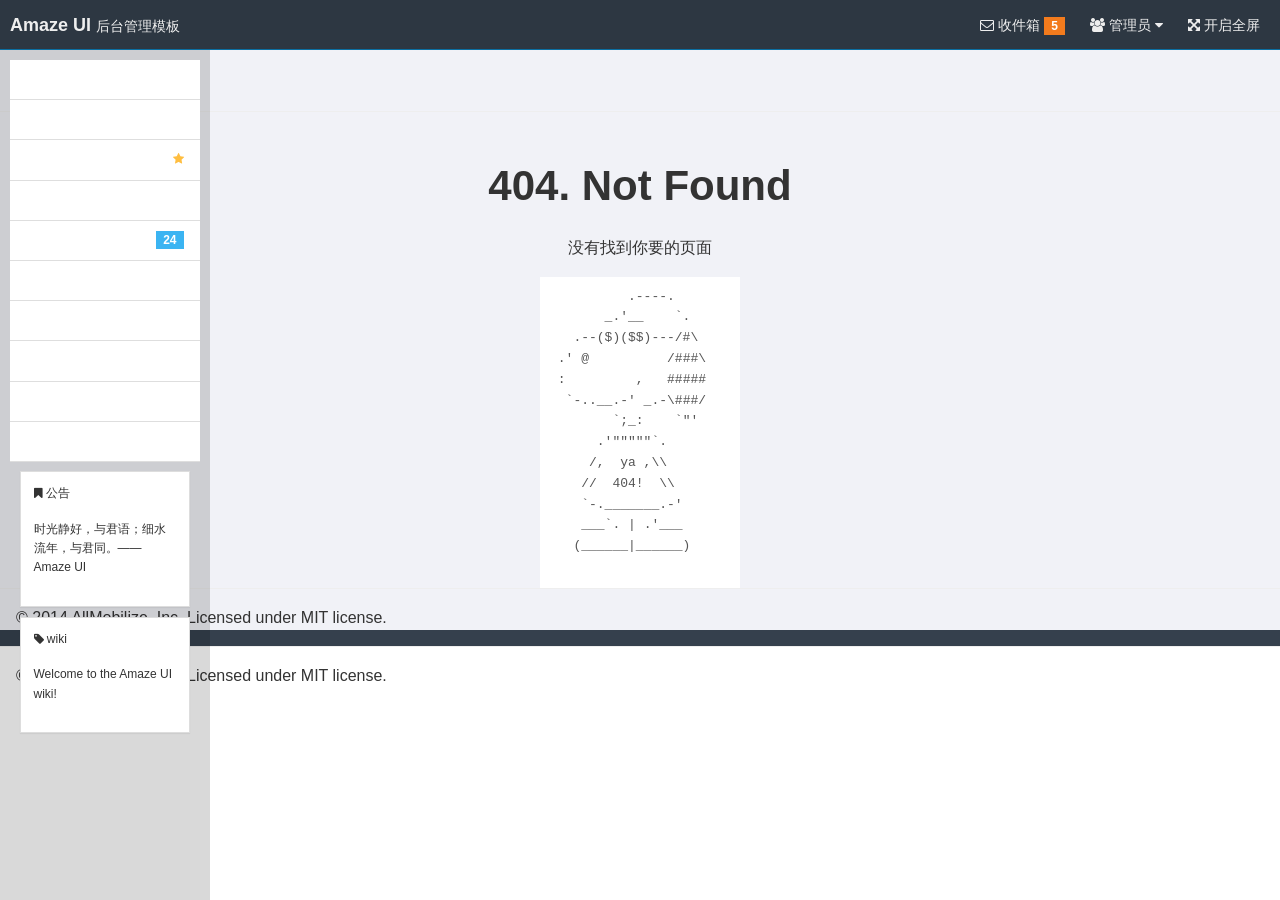
<file: LvShuAdmin/WebRoot/AmazeUI-2.7.2/admin-404.html>
<!doctype html>
<html class="no-js">
<head>
  <meta charset="utf-8">
  <meta http-equiv="X-UA-Compatible" content="IE=edge">
  <title>Amaze UI Admin 404 Examples</title>
  <meta name="description" content="这是一个404页面">
  <meta name="keywords" content="404">
  <meta name="viewport" content="width=device-width, initial-scale=1">
  <meta name="renderer" content="webkit">
  <meta http-equiv="Cache-Control" content="no-siteapp" />
  <link rel="icon" type="image/png" href="assets/i/favicon.png">
  <link rel="apple-touch-icon-precomposed" href="assets/i/app-icon72x72@2x.png">
  <meta name="apple-mobile-web-app-title" content="Amaze UI" />
  <link rel="stylesheet" href="assets/css/amazeui.min.css"/>
  <link rel="stylesheet" href="assets/css/admin.css">
</head>
<body>
<!--[if lte IE 9]>
<p class="browsehappy">你正在使用<strong>过时</strong>的浏览器，Amaze UI 暂不支持。 请 <a href="http://browsehappy.com/" target="_blank">升级浏览器</a>
  以获得更好的体验！</p>
<![endif]-->

<header class="am-topbar am-topbar-inverse admin-header">
  <div class="am-topbar-brand">
    <strong>Amaze UI</strong> <small>后台管理模板</small>
  </div>

  <button class="am-topbar-btn am-topbar-toggle am-btn am-btn-sm am-btn-success am-show-sm-only" data-am-collapse="{target: '#topbar-collapse'}"><span class="am-sr-only">导航切换</span> <span class="am-icon-bars"></span></button>

  <div class="am-collapse am-topbar-collapse" id="topbar-collapse">

    <ul class="am-nav am-nav-pills am-topbar-nav am-topbar-right admin-header-list">
      <li><a href="javascript:;"><span class="am-icon-envelope-o"></span> 收件箱 <span class="am-badge am-badge-warning">5</span></a></li>
      <li class="am-dropdown" data-am-dropdown>
        <a class="am-dropdown-toggle" data-am-dropdown-toggle href="javascript:;">
          <span class="am-icon-users"></span> 管理员 <span class="am-icon-caret-down"></span>
        </a>
        <ul class="am-dropdown-content">
          <li><a href="#"><span class="am-icon-user"></span> 资料</a></li>
          <li><a href="#"><span class="am-icon-cog"></span> 设置</a></li>
          <li><a href="#"><span class="am-icon-power-off"></span> 退出</a></li>
        </ul>
      </li>
      <li class="am-hide-sm-only"><a href="javascript:;" id="admin-fullscreen"><span class="am-icon-arrows-alt"></span> <span class="admin-fullText">开启全屏</span></a></li>
    </ul>
  </div>
</header>

<div class="am-cf admin-main">
  <!-- sidebar start -->
  <div class="admin-sidebar am-offcanvas" id="admin-offcanvas">
    <div class="am-offcanvas-bar admin-offcanvas-bar">
      <ul class="am-list admin-sidebar-list">
        <li><a href="admin-index.html"><span class="am-icon-home"></span> 首页</a></li>
        <li class="admin-parent">
          <a class="am-cf" data-am-collapse="{target: '#collapse-nav'}"><span class="am-icon-file"></span> 页面模块 <span class="am-icon-angle-right am-fr am-margin-right"></span></a>
          <ul class="am-list am-collapse admin-sidebar-sub am-in" id="collapse-nav">
            <li><a href="admin-user.html" class="am-cf"><span class="am-icon-check"></span> 个人资料<span class="am-icon-star am-fr am-margin-right admin-icon-yellow"></span></a></li>
            <li><a href="admin-help.html"><span class="am-icon-puzzle-piece"></span> 帮助页</a></li>
            <li><a href="admin-gallery.html"><span class="am-icon-th"></span> 相册页面<span class="am-badge am-badge-secondary am-margin-right am-fr">24</span></a></li>
            <li><a href="admin-log.html"><span class="am-icon-calendar"></span> 系统日志</a></li>
            <li><a href="admin-404.html"><span class="am-icon-bug"></span> 404</a></li>
          </ul>
        </li>
        <li><a href="admin-table.html"><span class="am-icon-table"></span> 表格</a></li>
        <li><a href="admin-form.html"><span class="am-icon-pencil-square-o"></span> 表单</a></li>
        <li><a href="#"><span class="am-icon-sign-out"></span> 注销</a></li>
      </ul>

      <div class="am-panel am-panel-default admin-sidebar-panel">
        <div class="am-panel-bd">
          <p><span class="am-icon-bookmark"></span> 公告</p>
          <p>时光静好，与君语；细水流年，与君同。—— Amaze UI</p>
        </div>
      </div>

      <div class="am-panel am-panel-default admin-sidebar-panel">
        <div class="am-panel-bd">
          <p><span class="am-icon-tag"></span> wiki</p>
          <p>Welcome to the Amaze UI wiki!</p>
        </div>
      </div>
    </div>
  </div>
  <!-- sidebar end -->

  <!-- content start -->
  <div class="admin-content">
    <div class="admin-content-body">
      <div class="am-cf am-padding am-padding-bottom-0">
        <div class="am-fl am-cf"><strong class="am-text-primary am-text-lg">404</strong> / <small>That’s an error</small></div>
      </div>

      <hr>

      <div class="am-g">
        <div class="am-u-sm-12">
          <h2 class="am-text-center am-text-xxxl am-margin-top-lg">404. Not Found</h2>
          <p class="am-text-center">没有找到你要的页面</p>
        <pre class="page-404">
          .----.
       _.'__    `.
   .--($)($$)---/#\
 .' @          /###\
 :         ,   #####
  `-..__.-' _.-\###/
        `;_:    `"'
      .'"""""`.
     /,  ya ,\\
    //  404!  \\
    `-._______.-'
    ___`. | .'___
   (______|______)
        </pre>
        </div>
      </div>
    </div>

    <footer class="admin-content-footer">
      <hr>
      <p class="am-padding-left">© 2014 AllMobilize, Inc. Licensed under MIT license.</p>
    </footer>
  </div>
  <!-- content end -->

</div>

<a href="#" class="am-icon-btn am-icon-th-list am-show-sm-only admin-menu" data-am-offcanvas="{target: '#admin-offcanvas'}"></a>

<footer>
  <hr>
  <p class="am-padding-left">© 2014 AllMobilize, Inc. Licensed under MIT license.</p>
</footer>

<!--[if lt IE 9]>
<script src="http://libs.baidu.com/jquery/1.11.1/jquery.min.js"></script>
<script src="http://cdn.staticfile.org/modernizr/2.8.3/modernizr.js"></script>
<script src="assets/js/amazeui.ie8polyfill.min.js"></script>
<![endif]-->

<!--[if (gte IE 9)|!(IE)]><!-->
<script src="assets/js/jquery.min.js"></script>
<!--<![endif]-->
<script src="assets/js/amazeui.min.js"></script>
<script src="assets/js/app.js"></script>
</body>
</html>
</file>
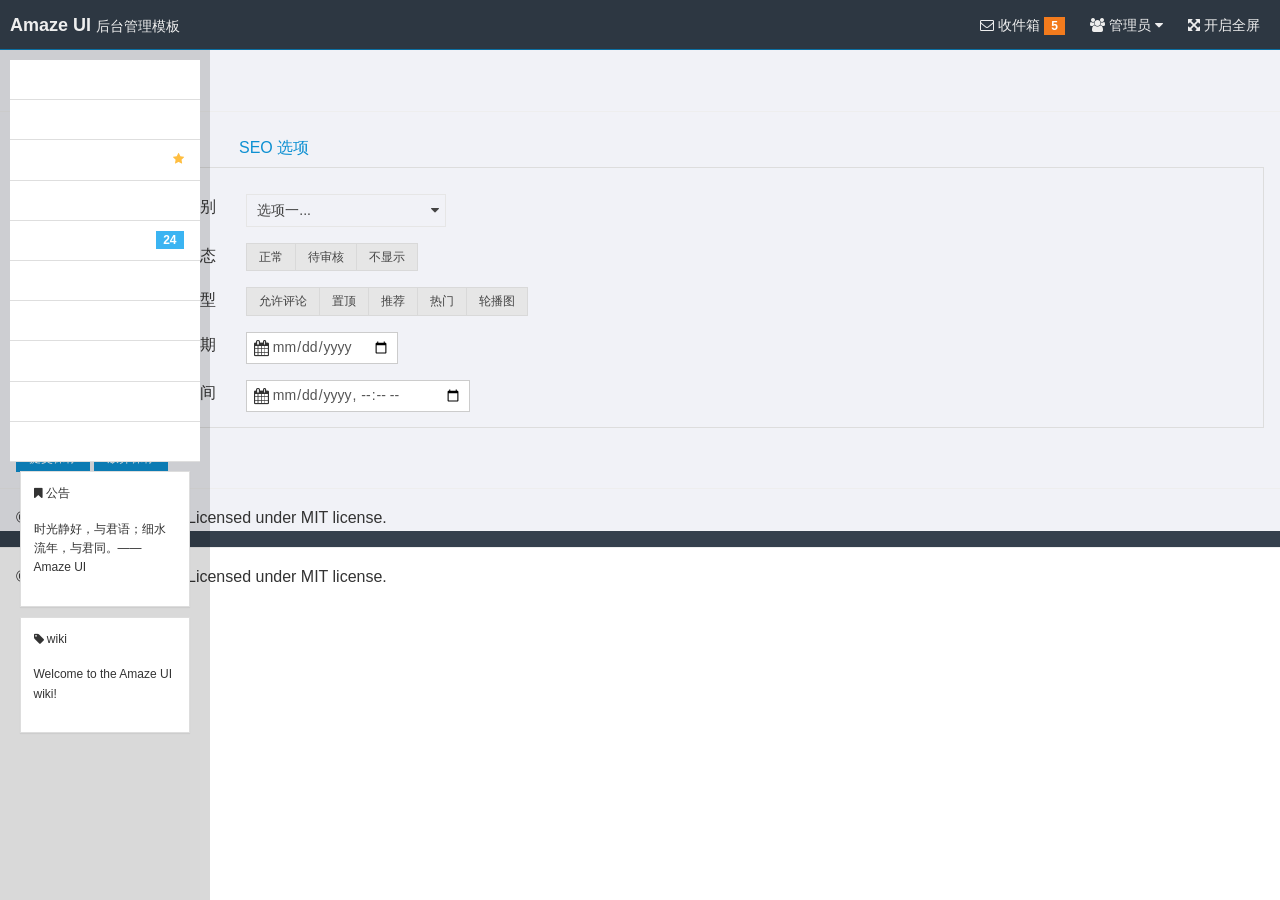
<file: LvShuAdmin/WebRoot/AmazeUI-2.7.2/admin-form.html>
<!doctype html>
<html class="no-js">
<head>
  <meta charset="utf-8">
  <meta http-equiv="X-UA-Compatible" content="IE=edge">
  <title>Amaze UI Admin form Examples</title>
  <meta name="description" content="这是一个form页面">
  <meta name="keywords" content="form">
  <meta name="viewport" content="width=device-width, initial-scale=1">
  <meta name="renderer" content="webkit">
  <meta http-equiv="Cache-Control" content="no-siteapp" />
  <link rel="icon" type="image/png" href="assets/i/favicon.png">
  <link rel="apple-touch-icon-precomposed" href="assets/i/app-icon72x72@2x.png">
  <meta name="apple-mobile-web-app-title" content="Amaze UI" />
  <link rel="stylesheet" href="assets/css/amazeui.min.css"/>
  <link rel="stylesheet" href="assets/css/admin.css">
</head>
<body>
<!--[if lte IE 9]>
<p class="browsehappy">你正在使用<strong>过时</strong>的浏览器，Amaze UI 暂不支持。 请 <a href="http://browsehappy.com/" target="_blank">升级浏览器</a>
  以获得更好的体验！</p>
<![endif]-->

<header class="am-topbar am-topbar-inverse admin-header">
  <div class="am-topbar-brand">
    <strong>Amaze UI</strong> <small>后台管理模板</small>
  </div>

  <button class="am-topbar-btn am-topbar-toggle am-btn am-btn-sm am-btn-success am-show-sm-only" data-am-collapse="{target: '#topbar-collapse'}"><span class="am-sr-only">导航切换</span> <span class="am-icon-bars"></span></button>

  <div class="am-collapse am-topbar-collapse" id="topbar-collapse">

    <ul class="am-nav am-nav-pills am-topbar-nav am-topbar-right admin-header-list">
      <li><a href="javascript:;"><span class="am-icon-envelope-o"></span> 收件箱 <span class="am-badge am-badge-warning">5</span></a></li>
      <li class="am-dropdown" data-am-dropdown>
        <a class="am-dropdown-toggle" data-am-dropdown-toggle href="javascript:;">
          <span class="am-icon-users"></span> 管理员 <span class="am-icon-caret-down"></span>
        </a>
        <ul class="am-dropdown-content">
          <li><a href="#"><span class="am-icon-user"></span> 资料</a></li>
          <li><a href="#"><span class="am-icon-cog"></span> 设置</a></li>
          <li><a href="#"><span class="am-icon-power-off"></span> 退出</a></li>
        </ul>
      </li>
      <li class="am-hide-sm-only"><a href="javascript:;" id="admin-fullscreen"><span class="am-icon-arrows-alt"></span> <span class="admin-fullText">开启全屏</span></a></li>
    </ul>
  </div>
</header>

<div class="am-cf admin-main">
  <!-- sidebar start -->
  <div class="admin-sidebar am-offcanvas" id="admin-offcanvas">
    <div class="am-offcanvas-bar admin-offcanvas-bar">
      <ul class="am-list admin-sidebar-list">
        <li><a href="admin-index.html"><span class="am-icon-home"></span> 首页</a></li>
        <li class="admin-parent">
          <a class="am-cf" data-am-collapse="{target: '#collapse-nav'}"><span class="am-icon-file"></span> 页面模块 <span class="am-icon-angle-right am-fr am-margin-right"></span></a>
          <ul class="am-list am-collapse admin-sidebar-sub am-in" id="collapse-nav">
            <li><a href="admin-user.html" class="am-cf"><span class="am-icon-check"></span> 个人资料<span class="am-icon-star am-fr am-margin-right admin-icon-yellow"></span></a></li>
            <li><a href="admin-help.html"><span class="am-icon-puzzle-piece"></span> 帮助页</a></li>
            <li><a href="admin-gallery.html"><span class="am-icon-th"></span> 相册页面<span class="am-badge am-badge-secondary am-margin-right am-fr">24</span></a></li>
            <li><a href="admin-log.html"><span class="am-icon-calendar"></span> 系统日志</a></li>
            <li><a href="admin-404.html"><span class="am-icon-bug"></span> 404</a></li>
          </ul>
        </li>
        <li><a href="admin-table.html"><span class="am-icon-table"></span> 表格</a></li>
        <li><a href="admin-form.html"><span class="am-icon-pencil-square-o"></span> 表单</a></li>
        <li><a href="#"><span class="am-icon-sign-out"></span> 注销</a></li>
      </ul>

      <div class="am-panel am-panel-default admin-sidebar-panel">
        <div class="am-panel-bd">
          <p><span class="am-icon-bookmark"></span> 公告</p>
          <p>时光静好，与君语；细水流年，与君同。—— Amaze UI</p>
        </div>
      </div>

      <div class="am-panel am-panel-default admin-sidebar-panel">
        <div class="am-panel-bd">
          <p><span class="am-icon-tag"></span> wiki</p>
          <p>Welcome to the Amaze UI wiki!</p>
        </div>
      </div>
    </div>
  </div>
  <!-- sidebar end -->

<!-- content start -->
<div class="admin-content">
  <div class="admin-content-body">
    <div class="am-cf am-padding am-padding-bottom-0">
      <div class="am-fl am-cf">
        <strong class="am-text-primary am-text-lg">表单</strong> /
        <small>form</small>
      </div>
    </div>

    <hr>

    <div class="am-tabs am-margin" data-am-tabs>
      <ul class="am-tabs-nav am-nav am-nav-tabs">
        <li class="am-active"><a href="#tab1">基本信息</a></li>
        <li><a href="#tab2">详细描述</a></li>
        <li><a href="#tab3">SEO 选项</a></li>
      </ul>

      <div class="am-tabs-bd">
        <div class="am-tab-panel am-fade am-in am-active" id="tab1">
          <div class="am-g am-margin-top">
            <div class="am-u-sm-4 am-u-md-2 am-text-right">所属类别</div>
            <div class="am-u-sm-8 am-u-md-10">
              <select data-am-selected="{btnSize: 'sm'}">
                <option value="option1">选项一...</option>
                <option value="option2">选项二.....</option>
                <option value="option3">选项三........</option>
              </select>
            </div>
          </div>

          <div class="am-g am-margin-top">
            <div class="am-u-sm-4 am-u-md-2 am-text-right">显示状态</div>
            <div class="am-u-sm-8 am-u-md-10">
              <div class="am-btn-group" data-am-button>
                <label class="am-btn am-btn-default am-btn-xs">
                  <input type="radio" name="options" id="option1"> 正常
                </label>
                <label class="am-btn am-btn-default am-btn-xs">
                  <input type="radio" name="options" id="option2"> 待审核
                </label>
                <label class="am-btn am-btn-default am-btn-xs">
                  <input type="radio" name="options" id="option3"> 不显示
                </label>
              </div>
            </div>
          </div>

          <div class="am-g am-margin-top">
            <div class="am-u-sm-4 am-u-md-2 am-text-right">推荐类型</div>
            <div class="am-u-sm-8 am-u-md-10">
              <div class="am-btn-group" data-am-button>
                <label class="am-btn am-btn-default am-btn-xs">
                  <input type="checkbox"> 允许评论
                </label>
                <label class="am-btn am-btn-default am-btn-xs">
                  <input type="checkbox"> 置顶
                </label>
                <label class="am-btn am-btn-default am-btn-xs">
                  <input type="checkbox"> 推荐
                </label>
                <label class="am-btn am-btn-default am-btn-xs">
                  <input type="checkbox"> 热门
                </label>
                <label class="am-btn am-btn-default am-btn-xs">
                  <input type="checkbox"> 轮播图
                </label>
              </div>
            </div>
          </div>

          <div class="am-g am-margin-top">
            <div class="am-u-sm-4 am-u-md-2 am-text-right">
              发布日期
            </div>
            <div class="am-u-sm-8 am-u-md-10">
              <form action="" class="am-form am-form-inline">
                <div class="am-form-group am-form-icon">
                  <i class="am-icon-calendar"></i>
                  <input type="date" class="am-form-field am-input-sm" placeholder="日期">
                </div>
              </form>
            </div>
          </div>

          <div class="am-g am-margin-top">
            <div class="am-u-sm-4 am-u-md-2 am-text-right">
              发布时间
            </div>
            <div class="am-u-sm-8 am-u-md-10">
              <form action="" class="am-form am-form-inline">
                <div class="am-form-group am-form-icon">
                  <i class="am-icon-calendar"></i>
                  <input type="datetime-local" class="am-form-field am-input-sm" placeholder="时间">
                </div>
              </form>
            </div>
          </div>

        </div>

        <div class="am-tab-panel am-fade" id="tab2">
          <form class="am-form">
            <div class="am-g am-margin-top">
              <div class="am-u-sm-4 am-u-md-2 am-text-right">
                文章标题
              </div>
              <div class="am-u-sm-8 am-u-md-4">
                <input type="text" class="am-input-sm">
              </div>
              <div class="am-hide-sm-only am-u-md-6">*必填，不可重复</div>
            </div>

            <div class="am-g am-margin-top">
              <div class="am-u-sm-4 am-u-md-2 am-text-right">
                文章作者
              </div>
              <div class="am-u-sm-8 am-u-md-4 am-u-end col-end">
                <input type="text" class="am-input-sm">
              </div>
            </div>

            <div class="am-g am-margin-top">
              <div class="am-u-sm-4 am-u-md-2 am-text-right">
                信息来源
              </div>
              <div class="am-u-sm-8 am-u-md-4">
                <input type="text" class="am-input-sm">
              </div>
              <div class="am-hide-sm-only am-u-md-6">选填</div>
            </div>

            <div class="am-g am-margin-top">
              <div class="am-u-sm-4 am-u-md-2 am-text-right">
                内容摘要
              </div>
              <div class="am-u-sm-8 am-u-md-4">
                <input type="text" class="am-input-sm">
              </div>
              <div class="am-u-sm-12 am-u-md-6">不填写则自动截取内容前255字符</div>
            </div>

            <div class="am-g am-margin-top-sm">
              <div class="am-u-sm-12 am-u-md-2 am-text-right admin-form-text">
                内容描述
              </div>
              <div class="am-u-sm-12 am-u-md-10">
                <textarea rows="10" placeholder="请使用富文本编辑插件"></textarea>
              </div>
            </div>

          </form>
        </div>

        <div class="am-tab-panel am-fade" id="tab3">
          <form class="am-form">
            <div class="am-g am-margin-top-sm">
              <div class="am-u-sm-4 am-u-md-2 am-text-right">
                SEO 标题
              </div>
              <div class="am-u-sm-8 am-u-md-4 am-u-end">
                <input type="text" class="am-input-sm">
              </div>
            </div>

            <div class="am-g am-margin-top-sm">
              <div class="am-u-sm-4 am-u-md-2 am-text-right">
                SEO 关键字
              </div>
              <div class="am-u-sm-8 am-u-md-4 am-u-end">
                <input type="text" class="am-input-sm">
              </div>
            </div>

            <div class="am-g am-margin-top-sm">
              <div class="am-u-sm-4 am-u-md-2 am-text-right">
                SEO 描述
              </div>
              <div class="am-u-sm-8 am-u-md-4 am-u-end">
                <textarea rows="4"></textarea>
              </div>
            </div>
          </form>
        </div>

      </div>
    </div>

    <div class="am-margin">
      <button type="button" class="am-btn am-btn-primary am-btn-xs">提交保存</button>
      <button type="button" class="am-btn am-btn-primary am-btn-xs">放弃保存</button>
    </div>
  </div>

  <footer class="admin-content-footer">
    <hr>
    <p class="am-padding-left">© 2014 AllMobilize, Inc. Licensed under MIT license.</p>
  </footer>
</div>
<!-- content end -->

</div>

<a href="#" class="am-icon-btn am-icon-th-list am-show-sm-only admin-menu" data-am-offcanvas="{target: '#admin-offcanvas'}"></a>

<footer>
  <hr>
  <p class="am-padding-left">© 2014 AllMobilize, Inc. Licensed under MIT license.</p>
</footer>

<!--[if lt IE 9]>
<script src="http://libs.baidu.com/jquery/1.11.1/jquery.min.js"></script>
<script src="http://cdn.staticfile.org/modernizr/2.8.3/modernizr.js"></script>
<script src="assets/js/amazeui.ie8polyfill.min.js"></script>
<![endif]-->

<!--[if (gte IE 9)|!(IE)]><!-->
<script src="assets/js/jquery.min.js"></script>
<!--<![endif]-->
<script src="assets/js/amazeui.min.js"></script>
<script src="assets/js/app.js"></script>
</body>
</html>
</file>
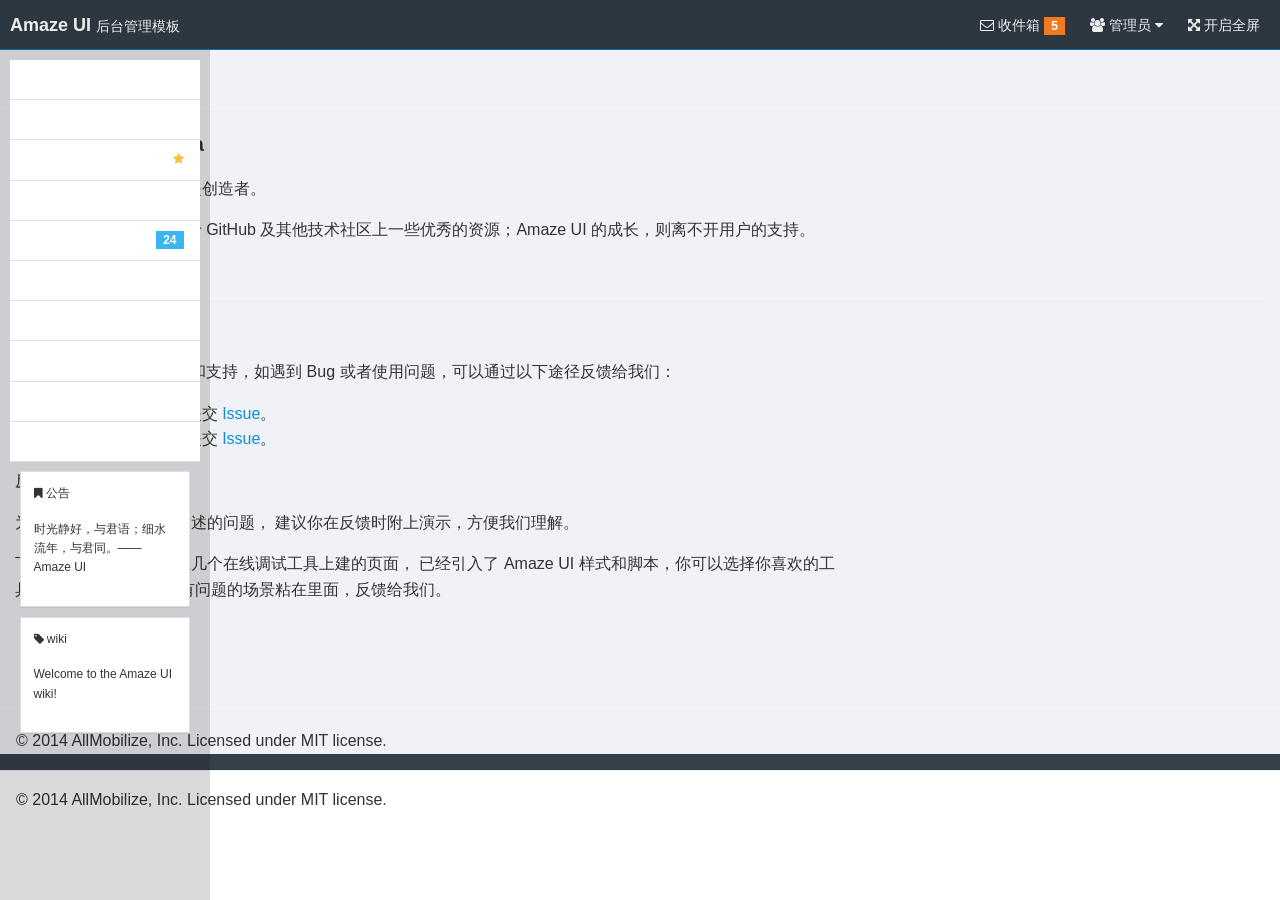
<file: LvShuAdmin/WebRoot/AmazeUI-2.7.2/admin-help.html>
<!doctype html>
<html class="no-js">
<head>
  <meta charset="utf-8">
  <meta http-equiv="X-UA-Compatible" content="IE=edge">
  <title>Amaze UI Admin help Examples</title>
  <meta name="description" content="这是一个 help 页面">
  <meta name="keywords" content="help">
  <meta name="viewport" content="width=device-width, initial-scale=1">
  <meta name="renderer" content="webkit">
  <meta http-equiv="Cache-Control" content="no-siteapp" />
  <link rel="icon" type="image/png" href="assets/i/favicon.png">
  <link rel="apple-touch-icon-precomposed" href="assets/i/app-icon72x72@2x.png">
  <meta name="apple-mobile-web-app-title" content="Amaze UI" />
  <link rel="stylesheet" href="assets/css/amazeui.min.css"/>
  <link rel="stylesheet" href="assets/css/admin.css">
</head>
<body>
<!--[if lte IE 9]>
<p class="browsehappy">你正在使用<strong>过时</strong>的浏览器，Amaze UI 暂不支持。 请 <a href="http://browsehappy.com/" target="_blank">升级浏览器</a>
  以获得更好的体验！</p>
<![endif]-->

<header class="am-topbar am-topbar-inverse admin-header">
  <div class="am-topbar-brand">
    <strong>Amaze UI</strong> <small>后台管理模板</small>
  </div>

  <button class="am-topbar-btn am-topbar-toggle am-btn am-btn-sm am-btn-success am-show-sm-only" data-am-collapse="{target: '#topbar-collapse'}"><span class="am-sr-only">导航切换</span> <span class="am-icon-bars"></span></button>

  <div class="am-collapse am-topbar-collapse" id="topbar-collapse">

    <ul class="am-nav am-nav-pills am-topbar-nav am-topbar-right admin-header-list">
      <li><a href="javascript:;"><span class="am-icon-envelope-o"></span> 收件箱 <span class="am-badge am-badge-warning">5</span></a></li>
      <li class="am-dropdown" data-am-dropdown>
        <a class="am-dropdown-toggle" data-am-dropdown-toggle href="javascript:;">
          <span class="am-icon-users"></span> 管理员 <span class="am-icon-caret-down"></span>
        </a>
        <ul class="am-dropdown-content">
          <li><a href="#"><span class="am-icon-user"></span> 资料</a></li>
          <li><a href="#"><span class="am-icon-cog"></span> 设置</a></li>
          <li><a href="#"><span class="am-icon-power-off"></span> 退出</a></li>
        </ul>
      </li>
      <li class="am-hide-sm-only"><a href="javascript:;" id="admin-fullscreen"><span class="am-icon-arrows-alt"></span> <span class="admin-fullText">开启全屏</span></a></li>
    </ul>
  </div>
</header>

<div class="am-cf admin-main">
  <!-- sidebar start -->
  <div class="admin-sidebar am-offcanvas" id="admin-offcanvas">
    <div class="am-offcanvas-bar admin-offcanvas-bar">
      <ul class="am-list admin-sidebar-list">
        <li><a href="admin-index.html"><span class="am-icon-home"></span> 首页</a></li>
        <li class="admin-parent">
          <a class="am-cf" data-am-collapse="{target: '#collapse-nav'}"><span class="am-icon-file"></span> 页面模块 <span class="am-icon-angle-right am-fr am-margin-right"></span></a>
          <ul class="am-list am-collapse admin-sidebar-sub am-in" id="collapse-nav">
            <li><a href="admin-user.html" class="am-cf"><span class="am-icon-check"></span> 个人资料<span class="am-icon-star am-fr am-margin-right admin-icon-yellow"></span></a></li>
            <li><a href="admin-help.html"><span class="am-icon-puzzle-piece"></span> 帮助页</a></li>
            <li><a href="admin-gallery.html"><span class="am-icon-th"></span> 相册页面<span class="am-badge am-badge-secondary am-margin-right am-fr">24</span></a></li>
            <li><a href="admin-log.html"><span class="am-icon-calendar"></span> 系统日志</a></li>
            <li><a href="admin-404.html"><span class="am-icon-bug"></span> 404</a></li>
          </ul>
        </li>
        <li><a href="admin-table.html"><span class="am-icon-table"></span> 表格</a></li>
        <li><a href="admin-form.html"><span class="am-icon-pencil-square-o"></span> 表单</a></li>
        <li><a href="#"><span class="am-icon-sign-out"></span> 注销</a></li>
      </ul>

      <div class="am-panel am-panel-default admin-sidebar-panel">
        <div class="am-panel-bd">
          <p><span class="am-icon-bookmark"></span> 公告</p>
          <p>时光静好，与君语；细水流年，与君同。—— Amaze UI</p>
        </div>
      </div>

      <div class="am-panel am-panel-default admin-sidebar-panel">
        <div class="am-panel-bd">
          <p><span class="am-icon-tag"></span> wiki</p>
          <p>Welcome to the Amaze UI wiki!</p>
        </div>
      </div>
    </div>
  </div>
  <!-- sidebar end -->

  <!-- content start -->
  <div class="admin-content">
    <div class="admin-content-body">
      <div class="am-cf am-padding am-padding-bottom-0">
        <div class="am-fl am-cf">
          <strong class="am-text-primary am-text-lg">帮助页面</strong> /
          <small>Help Page</small>
        </div>
      </div>

      <hr/>

      <div class="am-g">
        <div class="am-u-sm-12 am-u-sm-centered">
          <h2>Amaze UI 1.0.0 Beta</h2>
          <p>对于 Amaze UI，我们不是创造者。</p>
          <p>Amaze UI 的诞生，依托于 GitHub 及其他技术社区上一些优秀的资源；Amaze UI 的成长，则离不开用户的支持。</p>
          <p>感谢开源！感谢有你！</p>
          <hr/>
        </div>

        <div class="am-u-sm-12 am-u-md-8 am-u-md-pull-4">
          <h3>Bug 反馈</h3>
          <p>感谢对 Amaze UI 的关注和支持，如遇到 Bug 或者使用问题，可以通过以下途径反馈给我们：</p>
          <ol>
            <li>在 GitHub 项目主页提交 <a href="">Issue</a>。</li>
            <li>在 GitHub 项目主页提交 <a href="">Issue</a>。</li>
          </ol>
          <p>反馈注意事项</p>
          <p>为了能最准确的传达所描述的问题， 建议你在反馈时附上演示，方便我们理解。</p>
          <p>下面的几个链接是我们在几个在线调试工具上建的页面， 已经引入了 Amaze UI 样式和脚本，你可以选择你喜欢的工具【Fork】一份， 把要有问题的场景粘在里面，反馈给我们。</p>
          <ol>
            <li><a href="http://jsbin.com/kijiqu/1/edit?html,output" target="_blank">JSBin</a> </li>
            <li><a href="http://jsfiddle.net/hegfirose/W22fV/" target="_blank">JSFiddle</a> </li>
            <li><a href="http://codepen.io/minwe/pen/AEeup" target="_blank">CodePen</a> </li>
          </ol>
        </div>
      </div>
    </div>

    <footer class="admin-content-footer">
      <hr>
      <p class="am-padding-left">© 2014 AllMobilize, Inc. Licensed under MIT license.</p>
    </footer>

  </div>
  <!-- content end -->

</div>

<a href="#" class="am-icon-btn am-icon-th-list am-show-sm-only admin-menu" data-am-offcanvas="{target: '#admin-offcanvas'}"></a>

<footer>
  <hr>
  <p class="am-padding-left">© 2014 AllMobilize, Inc. Licensed under MIT license.</p>
</footer>

<!--[if lt IE 9]>
<script src="http://libs.baidu.com/jquery/1.11.1/jquery.min.js"></script>
<script src="http://cdn.staticfile.org/modernizr/2.8.3/modernizr.js"></script>
<script src="assets/js/amazeui.ie8polyfill.min.js"></script>
<![endif]-->

<!--[if (gte IE 9)|!(IE)]><!-->
<script src="assets/js/jquery.min.js"></script>
<!--<![endif]-->
<script src="assets/js/amazeui.min.js"></script>
<script src="assets/js/app.js"></script>
</body>
</html>
</file>
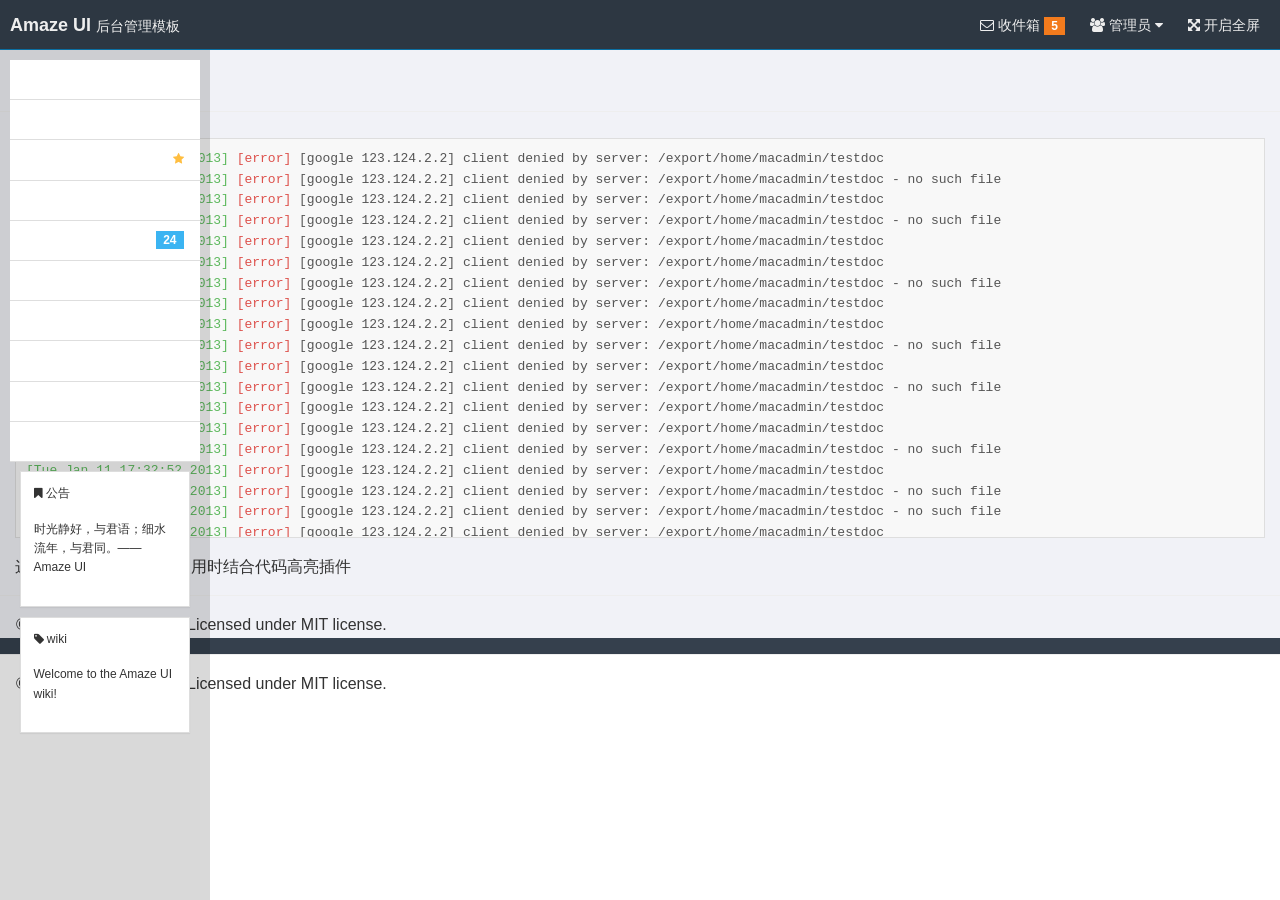
<file: LvShuAdmin/WebRoot/AmazeUI-2.7.2/admin-log.html>
<!doctype html>
<html class="no-js">
<head>
  <meta charset="utf-8">
  <meta http-equiv="X-UA-Compatible" content="IE=edge">
  <title>Amaze UI Admin log Examples</title>
  <meta name="description" content="这是一个log页面">
  <meta name="keywords" content="log">
  <meta name="viewport" content="width=device-width, initial-scale=1">
  <meta name="renderer" content="webkit">
  <meta http-equiv="Cache-Control" content="no-siteapp" />
  <link rel="icon" type="image/png" href="assets/i/favicon.png">
  <link rel="apple-touch-icon-precomposed" href="assets/i/app-icon72x72@2x.png">
  <meta name="apple-mobile-web-app-title" content="Amaze UI" />
  <link rel="stylesheet" href="assets/css/amazeui.min.css"/>
  <link rel="stylesheet" href="assets/css/admin.css">
</head>
<body>
<!--[if lte IE 9]>
<p class="browsehappy">你正在使用<strong>过时</strong>的浏览器，Amaze UI 暂不支持。 请 <a href="http://browsehappy.com/" target="_blank">升级浏览器</a>
  以获得更好的体验！</p>
<![endif]-->

<header class="am-topbar am-topbar-inverse admin-header">
  <div class="am-topbar-brand">
    <strong>Amaze UI</strong> <small>后台管理模板</small>
  </div>

  <button class="am-topbar-btn am-topbar-toggle am-btn am-btn-sm am-btn-success am-show-sm-only" data-am-collapse="{target: '#topbar-collapse'}"><span class="am-sr-only">导航切换</span> <span class="am-icon-bars"></span></button>

  <div class="am-collapse am-topbar-collapse" id="topbar-collapse">

    <ul class="am-nav am-nav-pills am-topbar-nav am-topbar-right admin-header-list">
      <li><a href="javascript:;"><span class="am-icon-envelope-o"></span> 收件箱 <span class="am-badge am-badge-warning">5</span></a></li>
      <li class="am-dropdown" data-am-dropdown>
        <a class="am-dropdown-toggle" data-am-dropdown-toggle href="javascript:;">
          <span class="am-icon-users"></span> 管理员 <span class="am-icon-caret-down"></span>
        </a>
        <ul class="am-dropdown-content">
          <li><a href="#"><span class="am-icon-user"></span> 资料</a></li>
          <li><a href="#"><span class="am-icon-cog"></span> 设置</a></li>
          <li><a href="#"><span class="am-icon-power-off"></span> 退出</a></li>
        </ul>
      </li>
      <li class="am-hide-sm-only"><a href="javascript:;" id="admin-fullscreen"><span class="am-icon-arrows-alt"></span> <span class="admin-fullText">开启全屏</span></a></li>
    </ul>
  </div>
</header>

<div class="am-cf admin-main">
  <!-- sidebar start -->
  <div class="admin-sidebar am-offcanvas" id="admin-offcanvas">
    <div class="am-offcanvas-bar admin-offcanvas-bar">
      <ul class="am-list admin-sidebar-list">
        <li><a href="admin-index.html"><span class="am-icon-home"></span> 首页</a></li>
        <li class="admin-parent">
          <a class="am-cf" data-am-collapse="{target: '#collapse-nav'}"><span class="am-icon-file"></span> 页面模块 <span class="am-icon-angle-right am-fr am-margin-right"></span></a>
          <ul class="am-list am-collapse admin-sidebar-sub am-in" id="collapse-nav">
            <li><a href="admin-user.html" class="am-cf"><span class="am-icon-check"></span> 个人资料<span class="am-icon-star am-fr am-margin-right admin-icon-yellow"></span></a></li>
            <li><a href="admin-help.html"><span class="am-icon-puzzle-piece"></span> 帮助页</a></li>
            <li><a href="admin-gallery.html"><span class="am-icon-th"></span> 相册页面<span class="am-badge am-badge-secondary am-margin-right am-fr">24</span></a></li>
            <li><a href="admin-log.html"><span class="am-icon-calendar"></span> 系统日志</a></li>
            <li><a href="admin-404.html"><span class="am-icon-bug"></span> 404</a></li>
          </ul>
        </li>
        <li><a href="admin-table.html"><span class="am-icon-table"></span> 表格</a></li>
        <li><a href="admin-form.html"><span class="am-icon-pencil-square-o"></span> 表单</a></li>
        <li><a href="#"><span class="am-icon-sign-out"></span> 注销</a></li>
      </ul>

      <div class="am-panel am-panel-default admin-sidebar-panel">
        <div class="am-panel-bd">
          <p><span class="am-icon-bookmark"></span> 公告</p>
          <p>时光静好，与君语；细水流年，与君同。—— Amaze UI</p>
        </div>
      </div>

      <div class="am-panel am-panel-default admin-sidebar-panel">
        <div class="am-panel-bd">
          <p><span class="am-icon-tag"></span> wiki</p>
          <p>Welcome to the Amaze UI wiki!</p>
        </div>
      </div>
    </div>
  </div>
  <!-- sidebar end -->

  <!-- content start -->
  <div class="admin-content">
    <div class="admin-content-body">
      <div class="am-cf am-padding am-padding-bottom-0">
        <div class="am-fl"><strong class="am-text-primary am-text-lg">错误日志</strong> / <small>Error Log</small></div>
      </div>

      <hr/>

      <div class="am-g error-log">
        <div class="am-u-sm-12 am-u-sm-centered">
        <pre class="am-pre-scrollable">
<span class="am-text-success">[Tue Jan 11 17:32:52 2013]</span> <span class="am-text-danger">[error]</span> [google 123.124.2.2] client denied by server: /export/home/macadmin/testdoc
<span class="am-text-success">[Tue Jan 11 17:32:52 2013]</span> <span class="am-text-danger">[error]</span> [google 123.124.2.2] client denied by server: /export/home/macadmin/testdoc - no such file
<span class="am-text-success">[Tue Jan 11 17:32:52 2013]</span> <span class="am-text-danger">[error]</span> [google 123.124.2.2] client denied by server: /export/home/macadmin/testdoc
<span class="am-text-success">[Tue Jan 11 17:32:52 2013]</span> <span class="am-text-danger">[error]</span> [google 123.124.2.2] client denied by server: /export/home/macadmin/testdoc - no such file
<span class="am-text-success">[Tue Jan 11 17:32:52 2013]</span> <span class="am-text-danger">[error]</span> [google 123.124.2.2] client denied by server: /export/home/macadmin/testdoc
<span class="am-text-success">[Tue Jan 11 17:32:52 2013]</span> <span class="am-text-danger">[error]</span> [google 123.124.2.2] client denied by server: /export/home/macadmin/testdoc
<span class="am-text-success">[Tue Jan 11 17:32:52 2013]</span> <span class="am-text-danger">[error]</span> [google 123.124.2.2] client denied by server: /export/home/macadmin/testdoc - no such file
<span class="am-text-success">[Tue Jan 11 17:32:52 2013]</span> <span class="am-text-danger">[error]</span> [google 123.124.2.2] client denied by server: /export/home/macadmin/testdoc
<span class="am-text-success">[Tue Jan 11 17:32:52 2013]</span> <span class="am-text-danger">[error]</span> [google 123.124.2.2] client denied by server: /export/home/macadmin/testdoc
<span class="am-text-success">[Tue Jan 11 17:32:52 2013]</span> <span class="am-text-danger">[error]</span> [google 123.124.2.2] client denied by server: /export/home/macadmin/testdoc - no such file
<span class="am-text-success">[Tue Jan 11 17:32:52 2013]</span> <span class="am-text-danger">[error]</span> [google 123.124.2.2] client denied by server: /export/home/macadmin/testdoc
<span class="am-text-success">[Tue Jan 11 17:32:52 2013]</span> <span class="am-text-danger">[error]</span> [google 123.124.2.2] client denied by server: /export/home/macadmin/testdoc - no such file
<span class="am-text-success">[Tue Jan 11 17:32:52 2013]</span> <span class="am-text-danger">[error]</span> [google 123.124.2.2] client denied by server: /export/home/macadmin/testdoc
<span class="am-text-success">[Tue Jan 11 17:32:52 2013]</span> <span class="am-text-danger">[error]</span> [google 123.124.2.2] client denied by server: /export/home/macadmin/testdoc
<span class="am-text-success">[Tue Jan 11 17:32:52 2013]</span> <span class="am-text-danger">[error]</span> [google 123.124.2.2] client denied by server: /export/home/macadmin/testdoc - no such file
<span class="am-text-success">[Tue Jan 11 17:32:52 2013]</span> <span class="am-text-danger">[error]</span> [google 123.124.2.2] client denied by server: /export/home/macadmin/testdoc
<span class="am-text-success">[Tue Jan 11 17:32:52 2013]</span> <span class="am-text-danger">[error]</span> [google 123.124.2.2] client denied by server: /export/home/macadmin/testdoc - no such file
<span class="am-text-success">[Tue Jan 11 17:32:52 2013]</span> <span class="am-text-danger">[error]</span> [google 123.124.2.2] client denied by server: /export/home/macadmin/testdoc - no such file
<span class="am-text-success">[Tue Jan 11 17:32:52 2013]</span> <span class="am-text-danger">[error]</span> [google 123.124.2.2] client denied by server: /export/home/macadmin/testdoc
<span class="am-text-success">[Tue Jan 11 17:32:52 2013]</span> <span class="am-text-danger">[error]</span> [google 123.124.2.2] client denied by server: /export/home/macadmin/testdoc - no such file
<span class="am-text-success">[Tue Jan 11 17:32:52 2013]</span> <span class="am-text-danger">[error]</span> [google 123.124.2.2] client denied by server: /export/home/macadmin/testdoc - no such file
<span class="am-text-success">[Tue Jan 11 17:32:52 2013]</span> <span class="am-text-danger">[error]</span> [google 123.124.2.2] client denied by server: /export/home/macadmin/testdoc
<span class="am-text-success">[Tue Jan 11 17:32:52 2013]</span> <span class="am-text-danger">[error]</span> [google 123.124.2.2] client denied by server: /export/home/macadmin/testdoc - no such file
<span class="am-text-success">[Tue Jan 11 17:32:52 2013]</span> <span class="am-text-danger">[error]</span> [google 123.124.2.2] client denied by server: /export/home/macadmin/testdoc - no such file
        </pre>
          <p>这里是静态页面展示，使用时结合代码高亮插件</p>
        </div>
      </div>
    </div>

    <footer class="admin-content-footer">
      <hr>
      <p class="am-padding-left">© 2014 AllMobilize, Inc. Licensed under MIT license.</p>
    </footer>
  </div>
  <!-- content end -->

</div>

<a href="#" class="am-icon-btn am-icon-th-list am-show-sm-only admin-menu" data-am-offcanvas="{target: '#admin-offcanvas'}"></a>

<footer>
  <hr>
  <p class="am-padding-left">© 2014 AllMobilize, Inc. Licensed under MIT license.</p>
</footer>

<!--[if lt IE 9]>
<script src="http://libs.baidu.com/jquery/1.11.1/jquery.min.js"></script>
<script src="http://cdn.staticfile.org/modernizr/2.8.3/modernizr.js"></script>
<script src="assets/js/amazeui.ie8polyfill.min.js"></script>
<![endif]-->

<!--[if (gte IE 9)|!(IE)]><!-->
<script src="assets/js/jquery.min.js"></script>
<!--<![endif]-->
<script src="assets/js/amazeui.min.js"></script>
<script src="assets/js/app.js"></script>
</body>
</html>
</file>
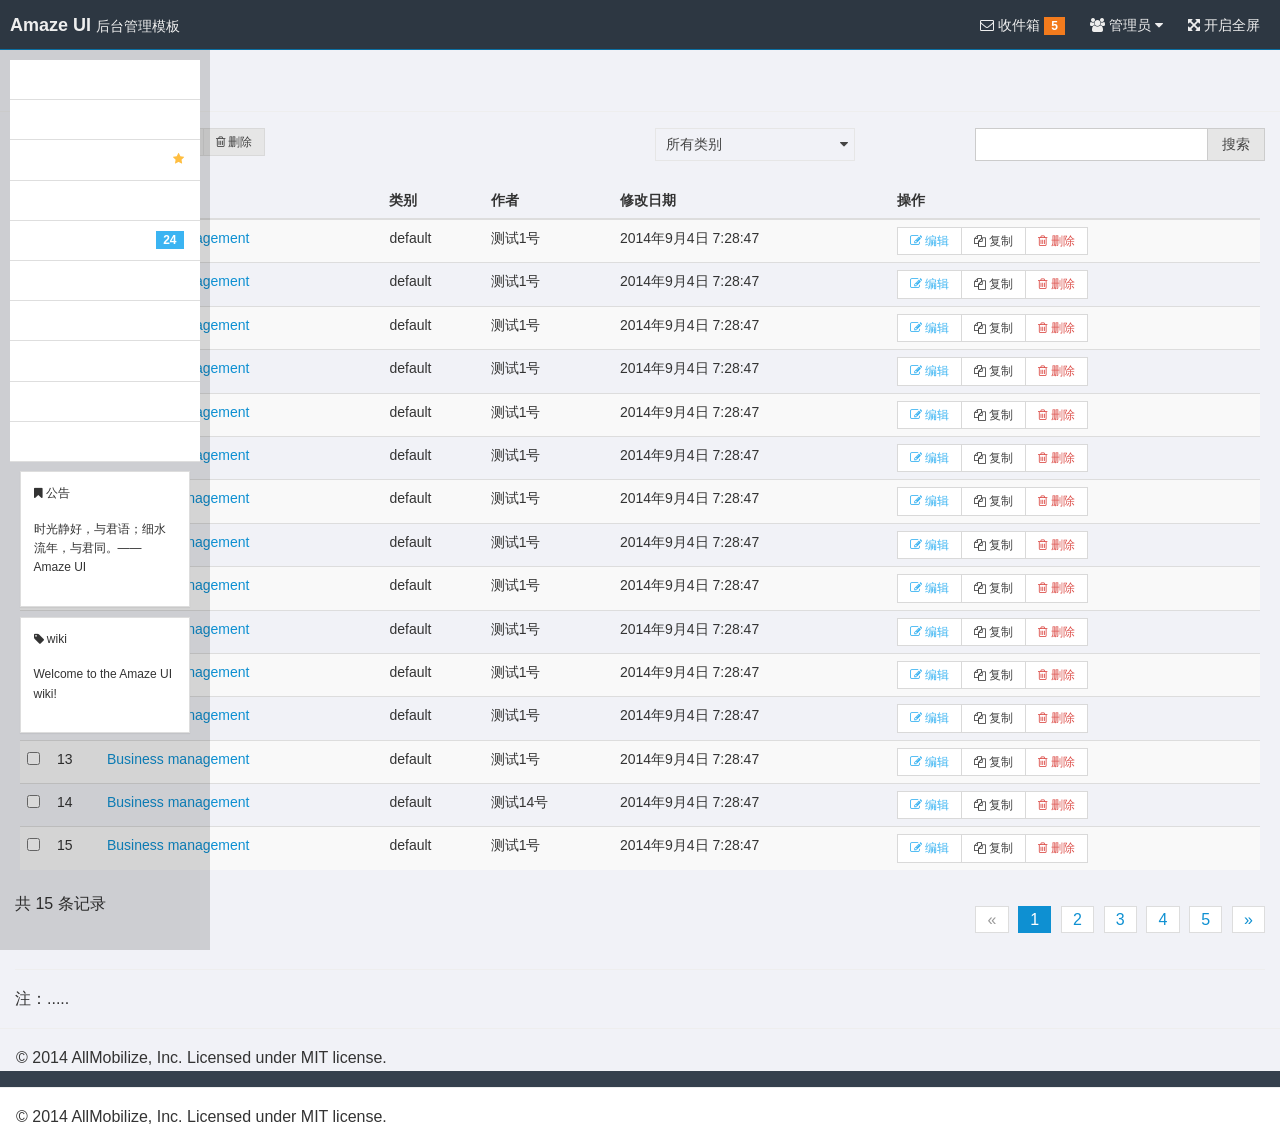
<file: LvShuAdmin/WebRoot/AmazeUI-2.7.2/admin-table.html>
<!doctype html>
<html class="no-js">
<head>
  <meta charset="utf-8">
  <meta http-equiv="X-UA-Compatible" content="IE=edge">
  <title>Amaze UI Admin table Examples</title>
  <meta name="description" content="这是一个 table 页面">
  <meta name="keywords" content="table">
  <meta name="viewport" content="width=device-width, initial-scale=1">
  <meta name="renderer" content="webkit">
  <meta http-equiv="Cache-Control" content="no-siteapp" />
  <link rel="icon" type="image/png" href="assets/i/favicon.png">
  <link rel="apple-touch-icon-precomposed" href="assets/i/app-icon72x72@2x.png">
  <meta name="apple-mobile-web-app-title" content="Amaze UI" />
  <link rel="stylesheet" href="assets/css/amazeui.min.css"/>
  <link rel="stylesheet" href="assets/css/admin.css">
</head>
<body>
<!--[if lte IE 9]>
<p class="browsehappy">你正在使用<strong>过时</strong>的浏览器，Amaze UI 暂不支持。 请 <a href="http://browsehappy.com/" target="_blank">升级浏览器</a>
  以获得更好的体验！</p>
<![endif]-->

<header class="am-topbar am-topbar-inverse admin-header">
  <div class="am-topbar-brand">
    <strong>Amaze UI</strong> <small>后台管理模板</small>
  </div>

  <button class="am-topbar-btn am-topbar-toggle am-btn am-btn-sm am-btn-success am-show-sm-only" data-am-collapse="{target: '#topbar-collapse'}"><span class="am-sr-only">导航切换</span> <span class="am-icon-bars"></span></button>

  <div class="am-collapse am-topbar-collapse" id="topbar-collapse">

    <ul class="am-nav am-nav-pills am-topbar-nav am-topbar-right admin-header-list">
      <li><a href="javascript:;"><span class="am-icon-envelope-o"></span> 收件箱 <span class="am-badge am-badge-warning">5</span></a></li>
      <li class="am-dropdown" data-am-dropdown>
        <a class="am-dropdown-toggle" data-am-dropdown-toggle href="javascript:;">
          <span class="am-icon-users"></span> 管理员 <span class="am-icon-caret-down"></span>
        </a>
        <ul class="am-dropdown-content">
          <li><a href="#"><span class="am-icon-user"></span> 资料</a></li>
          <li><a href="#"><span class="am-icon-cog"></span> 设置</a></li>
          <li><a href="#"><span class="am-icon-power-off"></span> 退出</a></li>
        </ul>
      </li>
      <li class="am-hide-sm-only"><a href="javascript:;" id="admin-fullscreen"><span class="am-icon-arrows-alt"></span> <span class="admin-fullText">开启全屏</span></a></li>
    </ul>
  </div>
</header>

<div class="am-cf admin-main">
  <!-- sidebar start -->
  <div class="admin-sidebar am-offcanvas" id="admin-offcanvas">
    <div class="am-offcanvas-bar admin-offcanvas-bar">
      <ul class="am-list admin-sidebar-list">
        <li><a href="admin-index.html"><span class="am-icon-home"></span> 首页</a></li>
        <li class="admin-parent">
          <a class="am-cf" data-am-collapse="{target: '#collapse-nav'}"><span class="am-icon-file"></span> 页面模块 <span class="am-icon-angle-right am-fr am-margin-right"></span></a>
          <ul class="am-list am-collapse admin-sidebar-sub am-in" id="collapse-nav">
            <li><a href="admin-user.html" class="am-cf"><span class="am-icon-check"></span> 个人资料<span class="am-icon-star am-fr am-margin-right admin-icon-yellow"></span></a></li>
            <li><a href="admin-help.html"><span class="am-icon-puzzle-piece"></span> 帮助页</a></li>
            <li><a href="admin-gallery.html"><span class="am-icon-th"></span> 相册页面<span class="am-badge am-badge-secondary am-margin-right am-fr">24</span></a></li>
            <li><a href="admin-log.html"><span class="am-icon-calendar"></span> 系统日志</a></li>
            <li><a href="admin-404.html"><span class="am-icon-bug"></span> 404</a></li>
          </ul>
        </li>
        <li><a href="admin-table.html"><span class="am-icon-table"></span> 表格</a></li>
        <li><a href="admin-form.html"><span class="am-icon-pencil-square-o"></span> 表单</a></li>
        <li><a href="#"><span class="am-icon-sign-out"></span> 注销</a></li>
      </ul>

      <div class="am-panel am-panel-default admin-sidebar-panel">
        <div class="am-panel-bd">
          <p><span class="am-icon-bookmark"></span> 公告</p>
          <p>时光静好，与君语；细水流年，与君同。—— Amaze UI</p>
        </div>
      </div>

      <div class="am-panel am-panel-default admin-sidebar-panel">
        <div class="am-panel-bd">
          <p><span class="am-icon-tag"></span> wiki</p>
          <p>Welcome to the Amaze UI wiki!</p>
        </div>
      </div>
    </div>
  </div>
  <!-- sidebar end -->

  <!-- content start -->
  <div class="admin-content">
    <div class="admin-content-body">
      <div class="am-cf am-padding am-padding-bottom-0">
        <div class="am-fl am-cf"><strong class="am-text-primary am-text-lg">表格</strong> / <small>Table</small></div>
      </div>

      <hr>

      <div class="am-g">
        <div class="am-u-sm-12 am-u-md-6">
          <div class="am-btn-toolbar">
            <div class="am-btn-group am-btn-group-xs">
              <button type="button" class="am-btn am-btn-default"><span class="am-icon-plus"></span> 新增</button>
              <button type="button" class="am-btn am-btn-default"><span class="am-icon-save"></span> 保存</button>
              <button type="button" class="am-btn am-btn-default"><span class="am-icon-archive"></span> 审核</button>
              <button type="button" class="am-btn am-btn-default"><span class="am-icon-trash-o"></span> 删除</button>
            </div>
          </div>
        </div>
        <div class="am-u-sm-12 am-u-md-3">
          <div class="am-form-group">
            <select data-am-selected="{btnSize: 'sm'}">
              <option value="option1">所有类别</option>
              <option value="option2">IT业界</option>
              <option value="option3">数码产品</option>
              <option value="option3">笔记本电脑</option>
              <option value="option3">平板电脑</option>
              <option value="option3">只能手机</option>
              <option value="option3">超极本</option>
            </select>
          </div>
        </div>
        <div class="am-u-sm-12 am-u-md-3">
          <div class="am-input-group am-input-group-sm">
            <input type="text" class="am-form-field">
          <span class="am-input-group-btn">
            <button class="am-btn am-btn-default" type="button">搜索</button>
          </span>
          </div>
        </div>
      </div>

      <div class="am-g">
        <div class="am-u-sm-12">
          <form class="am-form">
            <table class="am-table am-table-striped am-table-hover table-main">
              <thead>
              <tr>
                <th class="table-check"><input type="checkbox" /></th><th class="table-id">ID</th><th class="table-title">标题</th><th class="table-type">类别</th><th class="table-author am-hide-sm-only">作者</th><th class="table-date am-hide-sm-only">修改日期</th><th class="table-set">操作</th>
              </tr>
              </thead>
              <tbody>
              <tr>
                <td><input type="checkbox" /></td>
                <td>1</td>
                <td><a href="#">Business management</a></td>
                <td>default</td>
                <td class="am-hide-sm-only">测试1号</td>
                <td class="am-hide-sm-only">2014年9月4日 7:28:47</td>
                <td>
                  <div class="am-btn-toolbar">
                    <div class="am-btn-group am-btn-group-xs">
                      <button class="am-btn am-btn-default am-btn-xs am-text-secondary"><span class="am-icon-pencil-square-o"></span> 编辑</button>
                      <button class="am-btn am-btn-default am-btn-xs am-hide-sm-only"><span class="am-icon-copy"></span> 复制</button>
                      <button class="am-btn am-btn-default am-btn-xs am-text-danger am-hide-sm-only"><span class="am-icon-trash-o"></span> 删除</button>
                    </div>
                  </div>
                </td>
              </tr>
              <tr>
                <td><input type="checkbox" /></td>
                <td>2</td>
                <td><a href="#">Business management</a></td>
                <td>default</td>
                <td class="am-hide-sm-only">测试1号</td>
                <td class="am-hide-sm-only">2014年9月4日 7:28:47</td>
                <td>
                  <div class="am-btn-toolbar">
                    <div class="am-btn-group am-btn-group-xs">
                      <button class="am-btn am-btn-default am-btn-xs am-text-secondary"><span class="am-icon-pencil-square-o"></span> 编辑</button>
                      <button class="am-btn am-btn-default am-btn-xs am-hide-sm-only"><span class="am-icon-copy"></span> 复制</button>
                      <button class="am-btn am-btn-default am-btn-xs am-text-danger am-hide-sm-only"><span class="am-icon-trash-o"></span> 删除</button>
                    </div>
                  </div>
                </td>
              </tr>
              <tr>
                <td><input type="checkbox" /></td>
                <td>3</td>
                <td><a href="#">Business management</a></td>
                <td>default</td>
                <td class="am-hide-sm-only">测试1号</td>
                <td class="am-hide-sm-only">2014年9月4日 7:28:47</td>
                <td>
                  <div class="am-btn-toolbar">
                    <div class="am-btn-group am-btn-group-xs">
                      <button class="am-btn am-btn-default am-btn-xs am-text-secondary"><span class="am-icon-pencil-square-o"></span> 编辑</button>
                      <button class="am-btn am-btn-default am-btn-xs am-hide-sm-only"><span class="am-icon-copy"></span> 复制</button>
                      <button class="am-btn am-btn-default am-btn-xs am-text-danger am-hide-sm-only"><span class="am-icon-trash-o"></span> 删除</button>
                    </div>
                  </div>
                </td>
              </tr>
              <tr>
                <td><input type="checkbox" /></td>
                <td>4</td>
                <td><a href="#">Business management</a></td>
                <td>default</td>
                <td class="am-hide-sm-only">测试1号</td>
                <td class="am-hide-sm-only">2014年9月4日 7:28:47</td>
                <td>
                  <div class="am-btn-toolbar">
                    <div class="am-btn-group am-btn-group-xs">
                      <button class="am-btn am-btn-default am-btn-xs am-text-secondary"><span class="am-icon-pencil-square-o"></span> 编辑</button>
                      <button class="am-btn am-btn-default am-btn-xs am-hide-sm-only"><span class="am-icon-copy"></span> 复制</button>
                      <button class="am-btn am-btn-default am-btn-xs am-text-danger am-hide-sm-only"><span class="am-icon-trash-o"></span> 删除</button>
                    </div>
                  </div>
                </td>
              </tr>
              <tr>
                <td><input type="checkbox" /></td>
                <td>5</td>
                <td><a href="#">Business management</a></td>
                <td>default</td>
                <td class="am-hide-sm-only">测试1号</td>
                <td class="am-hide-sm-only">2014年9月4日 7:28:47</td>
                <td>
                  <div class="am-btn-toolbar">
                    <div class="am-btn-group am-btn-group-xs">
                      <button class="am-btn am-btn-default am-btn-xs am-text-secondary"><span class="am-icon-pencil-square-o"></span> 编辑</button>
                      <button class="am-btn am-btn-default am-btn-xs am-hide-sm-only"><span class="am-icon-copy"></span> 复制</button>
                      <button class="am-btn am-btn-default am-btn-xs am-text-danger am-hide-sm-only"><span class="am-icon-trash-o"></span> 删除</button>
                    </div>
                  </div>
                </td>
              </tr>
              <tr>
                <td><input type="checkbox" /></td>
                <td>6</td>
                <td><a href="#">Business management</a></td>
                <td>default</td>
                <td class="am-hide-sm-only">测试1号</td>
                <td class="am-hide-sm-only">2014年9月4日 7:28:47</td>
                <td>
                  <div class="am-btn-toolbar">
                    <div class="am-btn-group am-btn-group-xs">
                      <button class="am-btn am-btn-default am-btn-xs am-text-secondary"><span class="am-icon-pencil-square-o"></span> 编辑</button>
                      <button class="am-btn am-btn-default am-btn-xs am-hide-sm-only"><span class="am-icon-copy"></span> 复制</button>
                      <button class="am-btn am-btn-default am-btn-xs am-text-danger am-hide-sm-only"><span class="am-icon-trash-o"></span> 删除</button>
                    </div>
                  </div>
                </td>
              </tr>
              <tr>
                <td><input type="checkbox" /></td>
                <td>7</td>
                <td><a href="#">Business management</a></td>
                <td>default</td>
                <td class="am-hide-sm-only">测试1号</td>
                <td class="am-hide-sm-only">2014年9月4日 7:28:47</td>
                <td>
                  <div class="am-btn-toolbar">
                    <div class="am-btn-group am-btn-group-xs">
                      <button class="am-btn am-btn-default am-btn-xs am-text-secondary"><span class="am-icon-pencil-square-o"></span> 编辑</button>
                      <button class="am-btn am-btn-default am-btn-xs am-hide-sm-only"><span class="am-icon-copy"></span> 复制</button>
                      <button class="am-btn am-btn-default am-btn-xs am-text-danger am-hide-sm-only"><span class="am-icon-trash-o"></span> 删除</button>
                    </div>
                  </div>
                </td>
              </tr>
              <tr>
                <td><input type="checkbox" /></td>
                <td>8</td>
                <td><a href="#">Business management</a></td>
                <td>default</td>
                <td class="am-hide-sm-only">测试1号</td>
                <td class="am-hide-sm-only">2014年9月4日 7:28:47</td>
                <td>
                  <div class="am-btn-toolbar">
                    <div class="am-btn-group am-btn-group-xs">
                      <button class="am-btn am-btn-default am-btn-xs am-text-secondary"><span class="am-icon-pencil-square-o"></span> 编辑</button>
                      <button class="am-btn am-btn-default am-btn-xs am-hide-sm-only"><span class="am-icon-copy"></span> 复制</button>
                      <button class="am-btn am-btn-default am-btn-xs am-text-danger am-hide-sm-only"><span class="am-icon-trash-o"></span> 删除</button>
                    </div>
                  </div>
                </td>
              </tr>
              <tr>
                <td><input type="checkbox" /></td>
                <td>9</td>
                <td><a href="#">Business management</a></td>
                <td>default</td>
                <td class="am-hide-sm-only">测试1号</td>
                <td class="am-hide-sm-only">2014年9月4日 7:28:47</td>
                <td>
                  <div class="am-btn-toolbar">
                    <div class="am-btn-group am-btn-group-xs">
                      <button class="am-btn am-btn-default am-btn-xs am-text-secondary"><span class="am-icon-pencil-square-o"></span> 编辑</button>
                      <button class="am-btn am-btn-default am-btn-xs am-hide-sm-only"><span class="am-icon-copy"></span> 复制</button>
                      <button class="am-btn am-btn-default am-btn-xs am-text-danger am-hide-sm-only"><span class="am-icon-trash-o"></span> 删除</button>
                    </div>
                  </div>
                </td>
              </tr>
              <tr>
                <td><input type="checkbox" /></td>
                <td>10</td>
                <td><a href="#">Business management</a></td>
                <td>default</td>
                <td class="am-hide-sm-only">测试1号</td>
                <td class="am-hide-sm-only">2014年9月4日 7:28:47</td>
                <td>
                  <div class="am-btn-toolbar">
                    <div class="am-btn-group am-btn-group-xs">
                      <button class="am-btn am-btn-default am-btn-xs am-text-secondary"><span class="am-icon-pencil-square-o"></span> 编辑</button>
                      <button class="am-btn am-btn-default am-btn-xs am-hide-sm-only"><span class="am-icon-copy"></span> 复制</button>
                      <button class="am-btn am-btn-default am-btn-xs am-text-danger am-hide-sm-only"><span class="am-icon-trash-o"></span> 删除</button>
                    </div>
                  </div>
                </td>
              </tr>
              <tr>
                <td><input type="checkbox" /></td>
                <td>11</td>
                <td><a href="#">Business management</a></td>
                <td>default</td>
                <td class="am-hide-sm-only">测试1号</td>
                <td class="am-hide-sm-only">2014年9月4日 7:28:47</td>
                <td>
                  <div class="am-btn-toolbar">
                    <div class="am-btn-group am-btn-group-xs">
                      <button class="am-btn am-btn-default am-btn-xs am-text-secondary"><span class="am-icon-pencil-square-o"></span> 编辑</button>
                      <button class="am-btn am-btn-default am-btn-xs am-hide-sm-only"><span class="am-icon-copy"></span> 复制</button>
                      <button class="am-btn am-btn-default am-btn-xs am-text-danger am-hide-sm-only"><span class="am-icon-trash-o"></span> 删除</button>
                    </div>
                  </div>
                </td>
              </tr>
              <tr>
                <td><input type="checkbox" /></td>
                <td>12</td>
                <td><a href="#">Business management</a></td>
                <td>default</td>
                <td class="am-hide-sm-only">测试1号</td>
                <td class="am-hide-sm-only">2014年9月4日 7:28:47</td>
                <td>
                  <div class="am-btn-toolbar">
                    <div class="am-btn-group am-btn-group-xs">
                      <button class="am-btn am-btn-default am-btn-xs am-text-secondary"><span class="am-icon-pencil-square-o"></span> 编辑</button>
                      <button class="am-btn am-btn-default am-btn-xs am-hide-sm-only"><span class="am-icon-copy"></span> 复制</button>
                      <button class="am-btn am-btn-default am-btn-xs am-text-danger am-hide-sm-only"><span class="am-icon-trash-o"></span> 删除</button>
                    </div>
                  </div>
                </td>
              </tr>
              <tr>
                <td><input type="checkbox" /></td>
                <td>13</td>
                <td><a href="#">Business management</a></td>
                <td>default</td>
                <td class="am-hide-sm-only">测试1号</td>
                <td class="am-hide-sm-only">2014年9月4日 7:28:47</td>
                <td>
                  <div class="am-btn-toolbar">
                    <div class="am-btn-group am-btn-group-xs">
                      <button class="am-btn am-btn-default am-btn-xs am-text-secondary"><span class="am-icon-pencil-square-o"></span> 编辑</button>
                      <button class="am-btn am-btn-default am-btn-xs am-hide-sm-only"><span class="am-icon-copy"></span> 复制</button>
                      <button class="am-btn am-btn-default am-btn-xs am-text-danger am-hide-sm-only"><span class="am-icon-trash-o"></span> 删除</button>
                    </div>
                  </div>
                </td>
              </tr>
              <tr>
                <td><input type="checkbox" /></td>
                <td>14</td>
                <td><a href="#">Business management</a></td>
                <td>default</td>
                <td class="am-hide-sm-only">测试14号</td>
                <td class="am-hide-sm-only">2014年9月4日 7:28:47</td>
                <td>
                  <div class="am-btn-toolbar">
                    <div class="am-btn-group am-btn-group-xs">
                      <button class="am-btn am-btn-default am-btn-xs am-text-secondary"><span class="am-icon-pencil-square-o"></span> 编辑</button>
                      <button class="am-btn am-btn-default am-btn-xs am-hide-sm-only"><span class="am-icon-copy"></span> 复制</button>
                      <button class="am-btn am-btn-default am-btn-xs am-text-danger am-hide-sm-only"><span class="am-icon-trash-o"></span> 删除</button>
                    </div>
                  </div>
                </td>
              </tr>
              <tr>
                <td><input type="checkbox" /></td>
                <td>15</td>
                <td><a href="#">Business management</a></td>
                <td>default</td>
                <td class="am-hide-sm-only">测试1号</td>
                <td class="am-hide-sm-only">2014年9月4日 7:28:47</td>
                <td>
                  <div class="am-btn-toolbar">
                    <div class="am-btn-group am-btn-group-xs">
                      <button class="am-btn am-btn-default am-btn-xs am-text-secondary"><span class="am-icon-pencil-square-o"></span> 编辑</button>
                      <button class="am-btn am-btn-default am-btn-xs am-hide-sm-only"><span class="am-icon-copy"></span> 复制</button>
                      <button class="am-btn am-btn-default am-btn-xs am-text-danger am-hide-sm-only"><span class="am-icon-trash-o"></span> 删除</button>
                    </div>
                  </div>
                </td>
              </tr>
              </tbody>
            </table>
            <div class="am-cf">
              共 15 条记录
              <div class="am-fr">
                <ul class="am-pagination">
                  <li class="am-disabled"><a href="#">«</a></li>
                  <li class="am-active"><a href="#">1</a></li>
                  <li><a href="#">2</a></li>
                  <li><a href="#">3</a></li>
                  <li><a href="#">4</a></li>
                  <li><a href="#">5</a></li>
                  <li><a href="#">»</a></li>
                </ul>
              </div>
            </div>
            <hr />
            <p>注：.....</p>
          </form>
        </div>

      </div>
    </div>

    <footer class="admin-content-footer">
      <hr>
      <p class="am-padding-left">© 2014 AllMobilize, Inc. Licensed under MIT license.</p>
    </footer>

  </div>
  <!-- content end -->
</div>

<a href="#" class="am-icon-btn am-icon-th-list am-show-sm-only admin-menu" data-am-offcanvas="{target: '#admin-offcanvas'}"></a>

<footer>
  <hr>
  <p class="am-padding-left">© 2014 AllMobilize, Inc. Licensed under MIT license.</p>
</footer>

<!--[if lt IE 9]>
<script src="http://libs.baidu.com/jquery/1.11.1/jquery.min.js"></script>
<script src="http://cdn.staticfile.org/modernizr/2.8.3/modernizr.js"></script>
<script src="assets/js/amazeui.ie8polyfill.min.js"></script>
<![endif]-->

<!--[if (gte IE 9)|!(IE)]><!-->
<script src="assets/js/jquery.min.js"></script>
<!--<![endif]-->
<script src="assets/js/amazeui.min.js"></script>
<script src="assets/js/app.js"></script>
</body>
</html>
</file>
<file: LvShuAdmin/WebRoot/AmazeUI-2.7.2/assets/css/admin.css>
.admin-icon-yellow{color: #ffbe40}
.admin-header{font-size: 1.4rem;margin-bottom: 0;width: 100%; background-color: rgb(45, 55, 66); height: 50px}
.admin-header-list a:hover :after{content: none}
.admin-header-list{  float: right;}
.admin-header-title { float: left; line-height: 50px; display: block; padding: 0 16px; position: relative; color: #cfcfcf;}
.admin-header-navbar { color: #fff;}
.admin-header-navbar li { float: left; list-style: none; padding: 0; margin: 0;}
.admin-header-navbar a { line-height: 50px; display: block; padding: 0 16px; position: relative; color: #cfcfcf;}
.admin-main{background: #35404d}
.admin-menu{position: fixed;bottom: 30px;right: 20px}
.admin-sidebar{width: 210px;min-height: 100%;padding: 10px;font-size: 1.2rem;  left: 0;top: 50px;bottom: 100px;overflow: auto;}
.admin-sidebar-list{margin-bottom: 0}
.admin-sidebar-list li a{color: #fff;padding-left: 24px}
.admin-sidebar-list li:first-child{border-top: none}
.admin-sidebar-sub{margin-top: 0;margin-bottom: 0;box-shadow: 0 16px 8px -15px #e2e2e2 inset;background: #ececec;font-size: 12px }
.admin-sidebar-sub li:first-child{border-top: 1px solid #dedede}
.admin-sidebar-panel{margin: 10px}
.admin-content{width: auto;background-color: #f1f2f7}
.admin-content-list{border: 1px solid #e9ecf1;margin-top: 0}
.admin-content-list li{border: 1px solid #e9ecf1;border-width: 0 1px;margin-left: -1px}
.admin-content-list li:first-child{border-left: none}
.admin-content-list li:last-child{border-right: none}
.admin-content-table a{color: #535353}
.admin-content-file{margin-bottom: 0;color: #666}
.admin-content-file p{margin: 0 0 5px 0;font-size: 1.4rem}
.admin-content-file li{padding: 10px 0}
.admin-content-file li:first-child{border-top: none}
.admin-content-file li:last-child{border-bottom: none}
.admin-content-file li .am-progress{margin-bottom: 4px}
.admin-content-file li .am-progress-bar{line-height: 14px}
.admin-content-task{margin-bottom: 0}
.admin-content-task li{padding: 5px 0;border-color: #eee}
.admin-content-task li:first-child{border-top: none}
.admin-content-task li:last-child{border-bottom: none}
.admin-task-meta{font-size: 1.2rem;color: #999}
.admin-task-bd{font-size: 1.4rem;margin-bottom: 5px}
.admin-content-comment{margin-bottom: 0}
.admin-content-comment .am-comment-bd{font-size: 1.4rem}
.admin-content-pagination{margin-bottom: 0}
.admin-content-pagination li a{padding: 4px 8px}

@media only screen and (min-width: 641px){.admin-sidebar{display: block;position: fixed}
.admin-offcanvas-bar{position: static;width: auto;background: none;-webkit-transform: translate3d(0, 0, 0);-ms-transform: translate3d(0, 0, 0);transform: translate3d(0, 0, 0)}
.admin-offcanvas-bar:after{content: none}
}

@media only screen and (max-width: 640px){.admin-sidebar{width: inherit}
.admin-offcanvas-bar{background: #f3f3f3}
.admin-offcanvas-bar:after{background: #BABABA}
.admin-sidebar-list a:hover, .admin-sidebar-list a:active{-webkit-transition: background-color .3s ease;-moz-transition: background-color .3s ease;-ms-transition: background-color .3s ease;-o-transition: background-color .3s ease;transition: background-color .3s ease;background: #E4E4E4}
.admin-content-list li{padding: 10px;border-width: 1px 0;margin-top: -1px}
.admin-content-list li:first-child{border-top: none}
.admin-content-list li:last-child{border-bottom: none}
.admin-form-text{text-align: left !important}
}
/*
* user.html css
*/
.user-info{margin-bottom: 15px}
.user-info .am-progress{margin-bottom: 4px}
.user-info p{margin: 5px}
.user-info-order{font-size: 1.4rem}
/*
* errorLog.html css
*/

.error-log .am-pre-scrollable{max-height: 40rem}
/*
* table.html css
*/

.table-main{font-size: 1.4rem;padding: .5rem}
.table-main button{background: #fff}
.table-check{width: 30px}
.table-id{width: 50px}

@media only screen and (max-width: 640px){.table-select{margin-top: 10px;margin-left: 5px}
}
/*
gallery.html css
*/

.gallery-list li{padding: 10px}
.gallery-list a{color: #666}
.gallery-list a:hover{color: #3bb4f2}
.gallery-title{margin-top: 6px;font-size: 1.4rem}
.gallery-desc{font-size: 1.2rem;margin-top: 4px}
/*
 404.html css
*/

.page-404{background: #fff;border: none;width: 200px;margin: 0 auto}
.sideMenu{padding: 0px;margin: 0 0 50px 0 }
.sideMenu h3{height: 32px;line-height: 32px;color: #aeb2b7;cursor: pointer;padding: 0 0 0 10px;margin: 6px 0 0 0;border-top-left-radius: 3px;border-top-right-radius: 3px;font-weight: 400;width: 100% }
.sideMenu h3 em{float: right;display: block;width: 40px;height: 32px;background: url(../i/icoAdd.png) 16px 12px no-repeat;cursor: pointer}
.sideMenu h3.on em{background-position: 16px -57px}
.sideMenu h3.on{color: #ff6c60;background: rgba(255,255,255,.15)}
.sideMenu h3 a{color: #aeb2b7 }
.sideMenu ul{line-height: 24px;color: #999;display: none;/* 默认都隐藏 */ ;background: rgba(0,0,0,.15);border-bottom-right-radius: 3px;border-bottom-left-radius: 3px;padding: 5px 0 5px 0;margin: 0px }
.sideMenu li{text-indent: 25px;width: 100%}
.sideMenu li{text-indent: 25px;width: 100%}
.sideMenu li a{color: #aeb2b7}
.sideMenu li a:hover{color: #f8675e}
.admin-index{width: 100%;height: 100px;margin-top: 8px}
.admin-index dl{width: 23%;margin: 10px 1%;background-color: #fff;float: left;border-radius: 5px;overflow: hidden}
.admin-index dt{width: 40%;float: left;line-height: 100px;font-size: 45px;text-align: center;color: #FFF}
.admin-index dd{width: 60%;text-align: center;font-size: 45px;line-height: 45px;float: right;margin-top: 15px;color: #c6cad6}
.admin-index .f12{font-size: 14px;line-height: 16px;margin-top: 5px}
.admin-index .qs{background-color: #6ccac9}
.admin-index .cs{background-color: #ff6c60}
.admin-index .hs{background-color: #f8d347}
.admin-index .ls{background-color: #57c8f2}
.admin-biaoge{width: 60%;float: left;font-size: 14px;margin: 0 0 0 1%}
.admin-biaoge .xinxitj{font-size: 16px;line-height: 35px;border-bottom: solid 1px #c9cdd7;margin-bottom: 10px}
.admin-biaoge .am-table>thead>tr>th{text-align: center}
.admin-biaoge .am-table{background-color: #FFF;padding: 3px;border-radius: 3px;text-align: center}
.admin-biaogelist{background-color: #e6e6e6;position:fixed;right:0;top:35px;left:210px; overflow-y:auto; overflow-x: hidden;}

.shuju{float: right;width: 37%;margin: 5px 1% 0 0}
.shujuone{width: 100%;border-radius: 3px;background-color: #42cac0;height: 228px;overflow: hidden;color: #fff}
.shujuone a{color: #fff}
.shujuone dl{padding: 25px 0 0 35px;line-height: 33px;color: #fff}
.shujuone dt{font-weight: 400}
.shujuone ul{background: #39b7ac;height: 85px}
.shujuone h2{font-size: 50px;line-height: 85px;padding: 0px;margin: 0px;float: left}
.shujuone li{float: left;line-height: 16px;list-style-type: none;margin-left: 5px;font-size: 16px;font-weight: bold;margin-top: 47px}
.shujutow{width: 100%;border-radius: 3px;background-color: #a6d669;height: 228px;overflow: hidden;color: #fff;margin-top: 15px}
.shujuone a{color: #fff}
.shujutow dl{padding: 25px 0 0 35px;line-height: 33px;color: #fff}
.shujutow dt{font-weight: 400}
.shujutow ul{background: #99c262;height: 85px}
.shujutow h2{font-size: 50px;line-height: 85px;padding: 0px;margin: 0px;float: left}
.shujutow li{float: left;line-height: 16px;list-style-type: none;margin-left: 5px;font-size: 16px;font-weight: bold;margin-top: 47px}
.gongzuo{float: left;line-height: 16px;list-style-type: none;margin-left: 5px;font-size: 16px;font-weight: bold;margin-top: 47px}
.slideTxtBox{width: 100%;background-color: #fff;border-radius: 3px;margin-top: 15px}
.slideTxtBox .hd{height: 30px;line-height: 30px;position: relative;width: 100%}
.slideTxtBox .hd ul{float: left;position: absolute;height: 32px}
.slideTxtBox .hd ul li{float: left;padding: 0px;margin: 0px;width: 100px;cursor: pointer;list-style-type: none;margin: 8px 0 0 -17px}
.slideTxtBox .hd ul li.on{height: 30px;color: #ee5950}
.slideTxtBox .bd ul{padding: 11px 0 0 0;zoom: 1;font-size: 14px}
.slideTxtBox .bd ul .am-table>tbody>tr>td{border-top: 1px solid #eeeff1}
.foods{width: 100%;background-color: #5b6e84;height: 35px;float: left;text-align: center;font-size: 12px;line-height: 35px;color: #fff; overflow: hidden;}
.foods ul{width: 95%;float: left;padding: 0px;margin: 0px}
.foods dl{width: 5%;float: right;padding: 0px;margin: 0px}
.foods dl .am-icon-btn{-webkit-box-sizing: border-box;box-sizing: border-box;display: inline-block;width: 23px;height: 23px;font-size: 18px;line-height: 23px;border-radius: 50%;background-color: #acb6c1;color: #555;text-align: center;margin-top: 6px}
.listbiaoti{width:98%;margin:15px auto 0  auto; padding-bottom:10px;height: 45px;overflow: hidden;clear: both;border-bottom: solid 1px #eff2f7; background-color: #fff; border-top-left-radius: 4px; border-top-right-radius: 4px;}
.listbiaoti ul{margin-top: 10px;float: left;font-size: 16px; font-weight:bold;color: #8c8989;padding-left: 1em}
.listbiaoti dl{float: left;margin: 9px 18px 0 15px; font-size: 12px; line-height: 26px; color: #7b7b7b;}

.listbiaoti dl .am-btn{padding: .3em 1em}
.admin-biaogelist .am-btn-default{background-color: #fff;border-color: #e6e6e6 }
.admin-biaogelist .am-btn-default:hover{background-color: #e6e6e6 }
.admin-biaogelist .am-btn{padding: .3em 1em}
.admin-biaogelist .am-u-sm-12{padding: .3em 0.9em; font-size: 14px;}
.am-table .am-input-sm{text-align: center;font-size: 12px !important; padding: 0px !important;}
.admin-biaogelist .am-input-zm{padding: 3px !important;text-align: center;font-size: 12px !important;text-align: left; width: 100px; background-color: #fff; list-style-type: none; }
.admin-biaogelist .am-input-xm{padding: 3px !important;text-align: center;font-size: 12px !important;text-align: left; width: 100px; background-color: #fff; list-style-type: none; margin-top: 3px;}



.admin-biaogelist .am-btn-sm{height: 24px;font-size: 12px}
.admin-biaogelist .am-btn-toolbar .am-selected-list li{padding: 2px 8px}
.admin-biaogelist .am-btn-toolbar .am-selected-list{font-size: 12px !important}
.admin-biaogelist .am-btn-toolbars {background-color: #fff; width: 98%; margin: 0 auto; padding-top: 5px;}

.admin-biaogelist .am-g {background-color: #fff; width: 98%; margin: 0 auto 15px  auto;border-bottom-left-radius: 4px; border-bottom-right-radius: 4px; padding:15px .9em 0px 1em; font-size: 14px;}
.admin-biaogelist .am-tabs {background-color: #fff; width: 98%; margin: 0 auto 15px  auto;border-bottom-left-radius: 4px; border-bottom-right-radius: 4px; padding:15px 1em; font-size: 14px;}

.admin-biaogelist .am-selected-list .am-icon-check{top: 2px}

.admin-biaogelist .am-table{ margin-bottom: 0.8rem;}


.admin-biaogelist .am-pagination{margin: 0;}
.am-pagination>li>a,.am-pagination>li>span {  padding: 0.2em .7em;}


.admin-biaogelist .am-btn-group{z-index: 999; padding-bottom: 10px;}
.admin-fbneirong{width: 98%;font-size: 14px;margin: 1% auto;background-color: #fff;border-radius: 3px; min-height: 580px;}

.fbneirong .am-form-group{margin: 2px auto;width: 100%;}


.fbneirong .zuo{width: 10%;text-align: right;margin-right: 1%;float: left;line-height: 33px;margin-bottom: 10px}
.fbneirong .you{width: 70%;float: left;margin-bottom: 10px}
.fbneirong .you .am-input-sm{font-size: 1.2rem!important}
.fbneirong .you .am-btn-success,.fbneirong .you .am-btn-secondary{font-size: 1.4rem!important; padding: .65rem 1rem;}


.xitong{width: 90%;margin: 0 auto}
.xitong .zuo{width: 10%;margin-right: 1%;float: left;line-height: 33px;margin-bottom: 10px}
.xitong .you{width: 89%;float:left;margin-bottom: 10px}
.xitong .you .am-input-sm{font-size: 1.2rem!important}
.xitong .am-form-group{margin: 2px auto; clear: both;}



.tjlanmu{ width: 90%; margin: 0 auto; font-size: 14px; padding-top: 50px; }
.tjlanmu .zuo{width: 25%;text-align: right;margin-right: 1%;float: left;margin-bottom: 10px}
.tjlanmu .you{width: 70%;float: right;margin-bottom: 10px;text-align: left;}
.tjlanmu .you .am-input-sm{font-size: 1.2rem!important}
.tjlanmu .am-form-group{margin: 2px auto}
.tjlanmu .btn-margin-top{margin-top: 10px}

.admin-content .am-popup{ max-height:100%; border-radius: 4px; overflow: hidden;}


.am-kg{ margin:0}
.am-kg ul{ margin:0; width: 100%; padding: 0px 0px 0px 15px; margin: 0px;}
.am-kg ul li{ float: left; margin-right: 8px; list-style-type: none;}

.am-kg .tubiao{ float: right; position: relative; right: 19px; margin-top: 1px; color: #DDE1E4; width: 15px; overflow: hidden;}

.am-kg .am-form-field{ border: solid 1px #e6e6e6;}

.am-kg .am-form-field:hover{ border: solid 1px #8eb95e;}
.am-kg .am-form-field:focus{ border: solid 1px #8eb95e;}


.daohang{position:fixed;right:0;bottom:0;top:50px;left:210px; overflow:auto;width: 100%; height: 35px; background-color: #5b6e84;}

.daohang ul{ padding: 0px; margin: 2px 0 0 5px;list-style-type: none; }
.daohang li{ float: left; margin-right: 5px;}




.daohang .am-btn-xs{ padding: 0px 6px 0px 6px; line-height: 22px; overflow: hidden; font-size: 12px; margin: 0px;}
.daohang .am-close{ height: 14px; overflow: hidden; line-height: 14px; opacity: 0.3; color: #aaaaaa;}
.daohang .am-close:hover{ opacity: 1;}

.daohang .am-btn-default{ color:#a2abb6;background-color:#415164;border-color:#415164 }
.daohang .am-btn-default a{ color: #fff; }
.daohang .am-btn-default:hover,.daohang .am-btn-default:focus,.daohang .am-btn-default:active,.daohang .am-btn-default .am-active, .daohang .am-active .daohang .am-btn-default .am-dropdown-toggle{color:#fff;background-color:#ff6c60;border-color:#ff6c60;}

/*.panel{background:#fff;}
form .form-group:last-child{padding-bottom:0;}
.passcode{position:absolute;right:0;top:0;height:32px;margin:1px;border-left:solid 1px #ddd;text-align:center;line-height:32px;border-radius:0 4px 4px 0;}


.lefter{position:relative;float:left;width:180px;margin-right:-180px;background:#e6f2fb;text-align:center;}
.righter{float:right;width:100%;}
.mainer{margin-left:180px;}*/



/*.admin-navbar{border-bottom:solid 5px #09c;padding:0 15px;}
.admin-nav li{display:inline-block;}
.admin-nav ul{display:none;}
.admin-nav ul li{float:none;display:block;}
.admin-nav ul ul li{list-style:circle;margin-left:15px;}
.admin-nav .active a{background:#09c;color:#fff;border-radius:4px 4px 0 0;}
.admin-nav .active ul{display:block;position:fixed;left:0;width:180px;margin-top:41px;}
.admin-nav .active ul a{background:transparent;color:#333;border-radius:0;}
.admin-nav .active .active a{background:#e6f2fb;border-top:solid 1px #b5cfd9;border-bottom:solid 1px #b5cfd9;}*/

/*.admin-bread{background:#f2f9fd;border-left:solid 1px #b5cfd9;border-bottom:solid 1px #b5cfd9;line-height:20px;}
.admin-bread .bread{margin-bottom:0;}
.admin-bread span{float:right;font-size:12px;color:#666;line-height:36px;}*/

.admin{position:fixed;right:0;bottom:0;top:35px;left:210px; overflow-y:auto; overflow-x:hidden; background-color: #f1f2f7;}

/*.alert{margin-bottom:20px;}
.admin-panel td{line-height:24px;}
.admin-panel td .button{line-height:16px;}
.admin-panel .pagination .active{background:#fff;}*/
.tognzhi{ margin-top: 12px;}
.tognzhi .am-btn-xs{ padding: 6px 0 6px 12px;}
.tognzhi .am-btn-xs span{ font-size: 9px; font-weight: 100; padding:2px 5px;position: relative;
  top: -10px;
  right: -5px; }
.tognzhi .am-dropdown-content{ border-radius: 4px;box-shadow: 0px 2px 9px rgba(0, 0, 0, 0.5);border: none; padding: 0px 0 9px 0;}

.tognzhi .am-dropdown-content span{font-size: 9px; font-weight: 100; padding:1px 4px; margin-left: 7px;}
.tognzhi .am-dropdown-content:after{border-bottom-color:#a1d166;bottom:-1px}

.tognzhi .am-dropdown-header{ background: url(../i/l_07.png) left top repeat-x; border-top-left-radius: 4px; border-top-right-radius: 4px; color: #fff; font-size: 16px;padding: 6px 10px; margin-bottom: 9px;}

.kuanjie{}
.kuanjie a{ float: left; margin-left: 10px;}
.soso{ margin-top: 11px !important;}
.soso .am-selected{ padding: 0px;}
.soso p{ float: left; margin: 0px; padding: 0px;}


.soso .am-btn-default{background-color: #fff;border-color: #e6e6e6 }
.soso .am-btn-default:hover{background-color: #e6e6e6 }
.soso .am-btn{padding: .3em 1em}

.soso .am-selected-status{ width: 95%;}
.soso .am-selected-content{ padding: 6px 0;}
.soso .am-selected-list li{ padding: 4px 10px;}




.soso .am-btn-sm{height: 28px;font-size: 12px}
.soso .am-selected-list{font-size: 12px !important; padding:0 3px;}
.soso .am-btn-toolbar .am-selected-list li {padding: 0 4px}

.soso .am-input-sm{padding: 0 4px; height: 28px; line-height: 28px; border: solid 1px #e6e6e6;border-left: none; border-right: none; overflow: hidden}
.soso .am-xiao{ padding: 0px 10px; height: 28px; font-size: 14px; color: #7dbc2e; border-left: none;}
.ycfg{ height: 28px; overflow: hidden !important;}

.daohang_active {
	visibility: visible;
	color: #fff;
    background-color: #ff6c60;
    border-color: #ff6c60;
}

.daohang_active:hover, 
.daohang_active:focus {
	color: #fff;
    text-decoration: none;
}

.ifrm_content_default {
	visibility: hidden;
	position: absolute;
    top: 0;
    z-index: 99;
}

.ifrm_content_active {
	visibility: visible;
    top: 0;
    z-index: 100;
}
</file>
